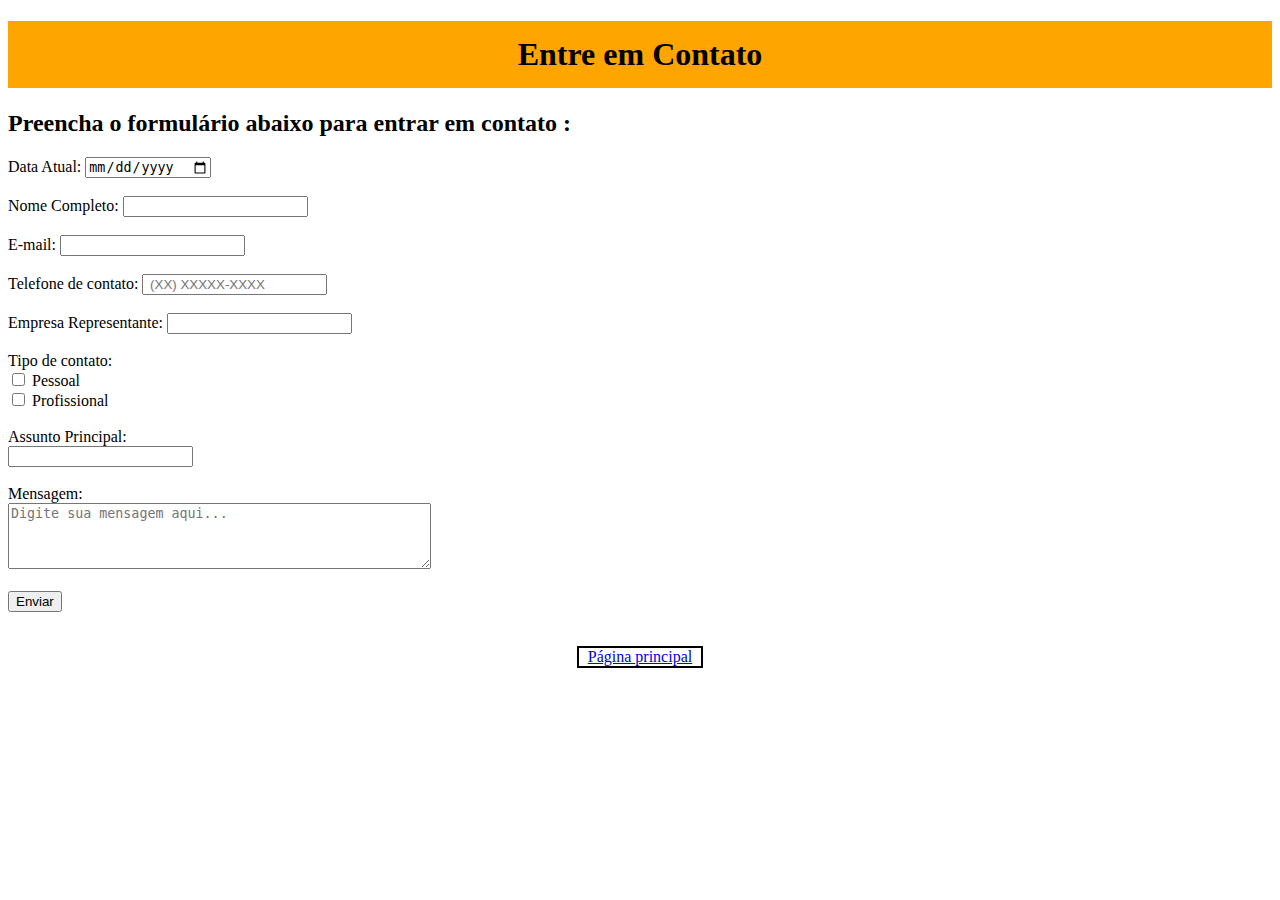
<file: contato.html>
<!DOCTYPE html>
<html lang="pt-br">
<head>
    <meta charset="UTF-8">
    <meta name="viewport" content="width=device-width, initial-scale=1.0">
    <title>Entre em Contato</title>
    <link rel="stylesheet" href="contato.css">

</head>

<body>

    <h1>Entre em Contato</h1>
    <h2>Preencha o formulário abaixo para entrar em contato :</h2> <!-- título secundário -->

    <form action="/submit" method="post">  <!-- Criação do formulário de contato -->
        <label >Data Atual:</label>
        <input type="date" id="Data" name="data atual" required><br><br>
        
        <label >Nome Completo:</label>
        <input type="text" id="nome" name="nome" required><br><br>

        <label >E-mail:</label>
        <input type="text" id="email" name="email" required><br><br>

        <label >Telefone de contato:</label> <!-- Espaço para preenchimentod e contato com modelo -->
        <input type="text" id="telefone" name="telefone" placeholder=" (XX) XXXXX-XXXX" required><br><br>

        <label >Empresa Representante:</label>
        <input type="text" id="empresa" name="empresa" ><br><br>

        <label >Tipo de contato:</label><br> <!-- seleção de tipo de mensagem -->
        <input type="checkbox" id="pessoal">
        <label for="pessoal">Pessoal</label><br>
        <input type="checkbox" id="profissional">
        <label for="profissional">Profissional</label><br><br>

        <label>Assunto Principal:</label><br>
        <input type="texto" id="assunto principal" required><br><br>

        <label for="messagem" >Mensagem:</label><br> <!-- Espaço para mensagem -->
        <textarea id="messagem" name="messagem" rows="4" cols="50" placeholder="Digite sua mensagem aqui..."></textarea><br><br>

        <input type="submit" value="Enviar"><br><br>   <!-- Botão para enviar o formulário -->
        
    </form>

    <p class="menu">
        <a href="index.html">Página principal</a>
    </p>
  
</body>
</html>
</file>
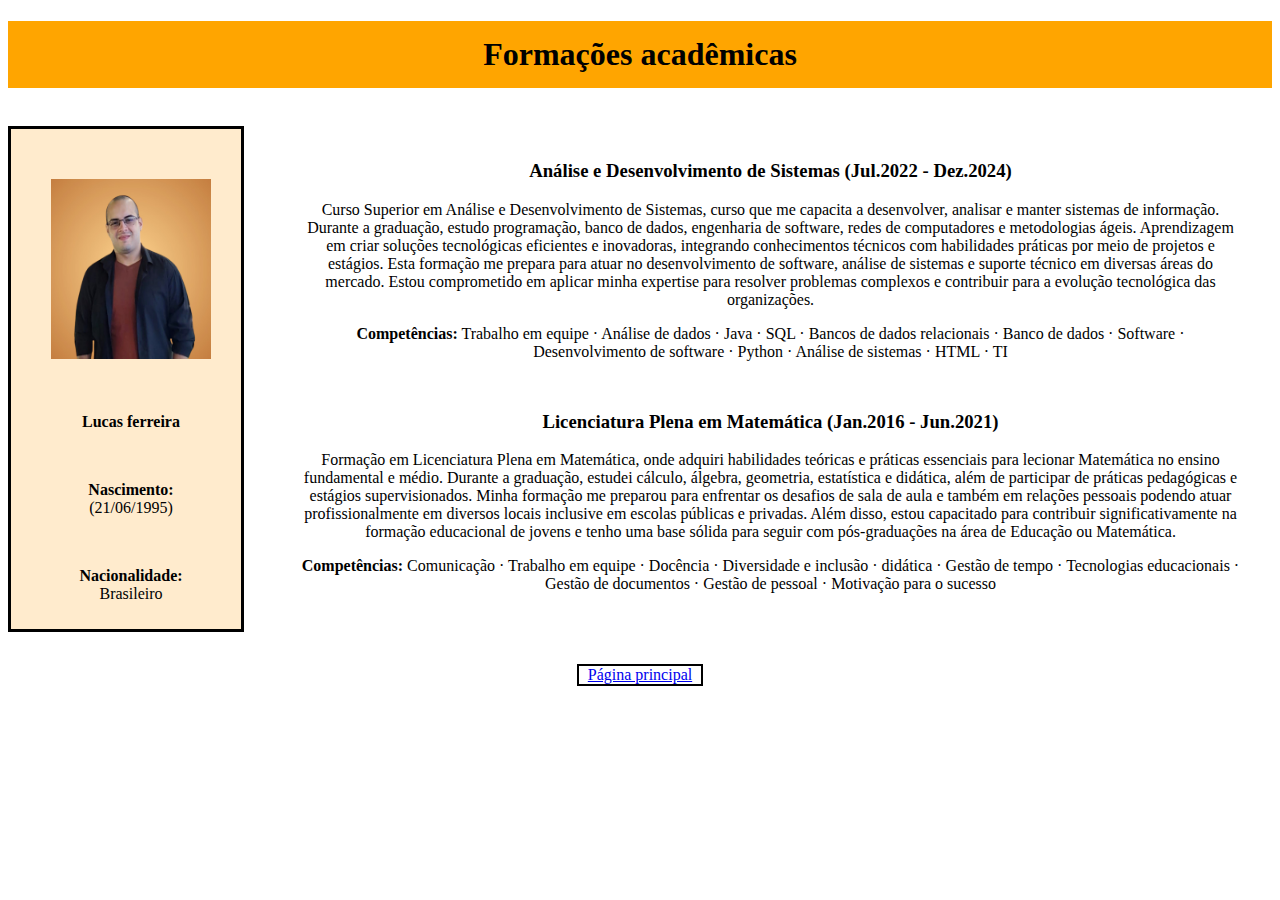
<file: formacaoacademica.html>
<!DOCTYPE html>
<html lang="pt-br">
<head>
    <meta charset="UTF-8">
    <meta name="viewport" content="width=device-width, initial-scale=1.0">
    <title>Formações acadêmicas</title>
    <link rel="stylesheet" href="formacao.css">

</head>

<body>

    <h1>Formações acadêmicas</h1>

    <div class="blocos">
        <ul class="perfil">
            <li><img src="perfil Lucas 01.jpeg" alt="Foto de perfil" title="Foto de perfil" width="160px" height="180px" ></li>
            <li><b>Lucas ferreira</b></li>
            <li><b>Nascimento:</b> (21/06/1995)</li>
            <li><b>Nacionalidade:</b> Brasileiro</li>
        </ul>
    
        <div> 
            <ul class="formacao">

                <li>
                    <h3>Análise e Desenvolvimento de Sistemas (Jul.2022 - Dez.2024)</h3>
                <p>Curso Superior em Análise e Desenvolvimento de Sistemas, curso que me capacita a desenvolver, analisar e manter sistemas de informação. Durante a graduação, estudo programação, banco de dados, engenharia de software, redes de computadores e metodologias ágeis. Aprendizagem em criar soluções tecnológicas eficientes e inovadoras, integrando conhecimentos técnicos com habilidades práticas por meio de projetos e estágios. Esta formação me prepara para atuar no desenvolvimento de software, análise de sistemas e suporte técnico em diversas áreas do mercado. Estou comprometido em aplicar minha expertise para resolver problemas complexos e contribuir para a evolução tecnológica das organizações.</p>

                <p><b>Competências:</b> Trabalho em equipe · Análise de dados · Java · SQL · Bancos de dados relacionais · Banco de dados · Software · Desenvolvimento de software · Python · Análise de sistemas · HTML · TI</p>
                
                </li>

                <li>
                    <h3>Licenciatura Plena em Matemática (Jan.2016 - Jun.2021)</h3>
                <p>Formação em Licenciatura Plena em Matemática, onde adquiri habilidades teóricas e práticas essenciais para lecionar Matemática no ensino fundamental e médio. Durante a graduação, estudei cálculo, álgebra, geometria, estatística e didática, além de participar de práticas pedagógicas e estágios supervisionados. Minha formação me preparou para enfrentar os desafios de sala de aula e também em relações pessoais podendo atuar profissionalmente em diversos locais inclusive em escolas públicas e privadas. Além disso, estou capacitado para contribuir significativamente na formação educacional de jovens e tenho uma base sólida para seguir com pós-graduações na área de Educação ou Matemática.</p>

                <p><b>Competências:</b> Comunicação · Trabalho em equipe · Docência · Diversidade e inclusão · didática · Gestão de tempo · Tecnologias educacionais · Gestão de documentos · Gestão de pessoal · Motivação para o sucesso</p>

                </li>
            </ul>
        </div>
    </div>

    <p class="menu">
        <a href="index.html">Página principal</a>
    </p>

</body>
</html>
</file>
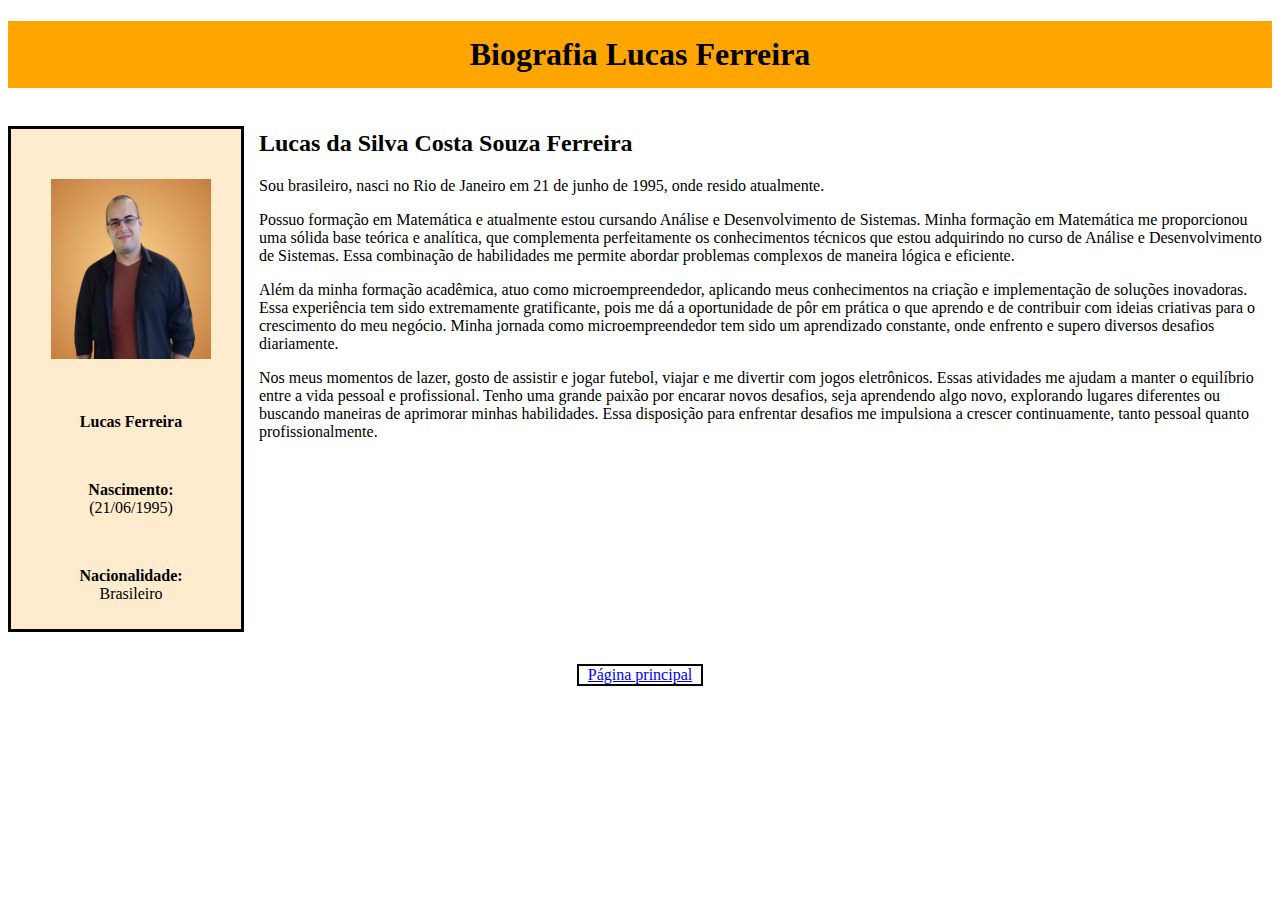
<file: sobremim.html>
<!DOCTYPE html>
<html lang="pt-br">
<head>
    <meta charset="UTF-8">
    <meta name="viewport" content="width=device-width, initial-scale=1.0">
    <title>Sobre mim</title>
    <link rel="stylesheet" href="sobremim.css">

</head>

<body>

    <h1>Biografia Lucas Ferreira</h1>

    <div class="blocos">
        <ul>
            <li><img src="perfil Lucas 01.jpeg" alt="Foto de perfil" title="Foto de perfil" width="160px" height="180px" ></li>
            <li><b>Lucas Ferreira</b></li>
            <li><b>Nascimento:</b> (21/06/1995)</li>
            <li><b>Nacionalidade:</b> Brasileiro</li>
        </ul>
    
        <div>
            <h2>Lucas da Silva Costa Souza Ferreira</h2>
            <p>Sou brasileiro, nasci no Rio de Janeiro em 21 de junho de 1995, onde resido atualmente.</p>
            <p>Possuo formação em Matemática e atualmente estou cursando Análise e Desenvolvimento de Sistemas. Minha formação em Matemática me proporcionou uma sólida base teórica e analítica, que complementa perfeitamente os conhecimentos técnicos que estou adquirindo no curso de Análise e Desenvolvimento de Sistemas. Essa combinação de habilidades me permite abordar problemas complexos de maneira lógica e eficiente.</p>
            <p>Além da minha formação acadêmica, atuo como microempreendedor, aplicando meus conhecimentos na criação e implementação de soluções inovadoras. Essa experiência tem sido extremamente gratificante, pois me dá a oportunidade de pôr em prática o que aprendo e de contribuir com ideias criativas para o crescimento do meu negócio. Minha jornada como microempreendedor tem sido um aprendizado constante, onde enfrento e supero diversos desafios diariamente.</p>
            <p>Nos meus momentos de lazer, gosto de assistir e jogar futebol, viajar e me divertir com jogos eletrônicos. Essas atividades me ajudam a manter o equilíbrio entre a vida pessoal e profissional. Tenho uma grande paixão por encarar novos desafios, seja aprendendo algo novo, explorando lugares diferentes ou buscando maneiras de aprimorar minhas habilidades. Essa disposição para enfrentar desafios me impulsiona a crescer continuamente, tanto pessoal quanto profissionalmente.</p>
        </div>
    
    </div>

    <p class="menu">
        <a href="index.html">Página principal</a>
    </p>
</body>
</html>
</file>
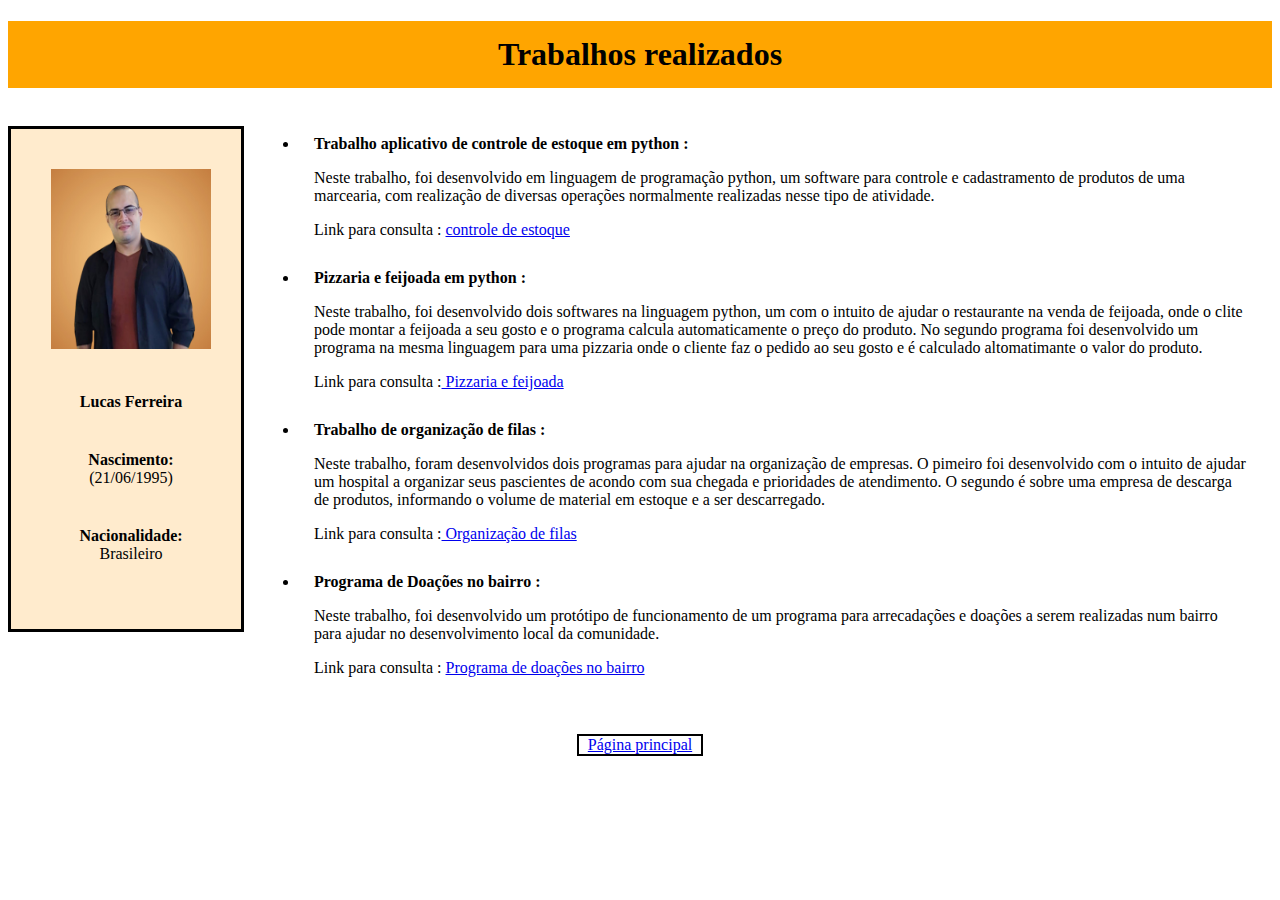
<file: trabalhosrealizados.html>
<!DOCTYPE html>
<html lang="pt-br">
<head>
    <meta charset="UTF-8">
    <meta name="viewport" content="width=device-width, initial-scale=1.0">
    <title>Trabalhos realizados</title>
    <link rel="stylesheet" href="trabalhosrealizados.css">
</head>

<body>

    <h1>Trabalhos realizados</h1>

    <div class="blocos"> <!-- Bloco de perfil de apresentação -->
        <ul class="perfil">
            <li><img src="perfil Lucas 01.jpeg" alt="Foto de perfil" title="Foto de perfil" width="160px" height="180px" ></li>
            <li><b>Lucas Ferreira</b></li>
            <li><b>Nascimento:</b> (21/06/1995)</li>
            <li><b>Nacionalidade:</b> Brasileiro</li>
        </ul>
    
        <div>
            <ul class="conteudo">  <!-- Lista não ordenada criada para organizar os trabalhos colocados -->
                <li><b>Trabalho aplicativo de controle de estoque em python :</b>
                    <p>Neste trabalho, foi desenvolvido em linguagem de programação python, um software para controle e cadastramento de produtos de uma marcearia, com realização de diversas operações normalmente realizadas nesse tipo de atividade.</p>
                    Link para consulta : <a href="https://drive.google.com/file/d/1ZLZi3KsQZZ8a5MVSx7VPzw81KIzMHv-N/view?usp=sharing"> controle de estoque</a>
                </li>

                <li><b>Pizzaria e feijoada em python :</b>
                    <p>Neste trabalho, foi desenvolvido dois softwares na linguagem python, um com o intuito de ajudar o restaurante na venda de feijoada, onde o clite pode montar a feijoada a seu gosto e o programa calcula automaticamente o preço do produto. No segundo programa foi desenvolvido um programa na mesma linguagem para uma pizzaria onde o cliente faz o pedido ao seu gosto e é calculado altomatimante o valor do produto.</p>
                    Link para consulta :<a href="https://drive.google.com/file/d/1Ym_W_kRwuO6Jt-sy95P27A0uKMn-YCmT/view?usp=sharing"> Pizzaria e feijoada</a>
                </li>

                <li><b>Trabalho de organização de filas :</b>
                    <p>Neste trabalho, foram desenvolvidos dois programas para ajudar na organização de empresas. O pimeiro foi desenvolvido com o intuito de ajudar um hospital a organizar seus pascientes de acondo com sua chegada e prioridades de atendimento. O segundo é sobre uma empresa de descarga de produtos, informando o volume de material em estoque e a ser descarregado.</p>
                    Link para consulta :<a href="https://drive.google.com/file/d/1xnX3-TXxE8cW-yJYWkQje6vKslIjdJ2d/view?usp=sharing">  Organização de filas</a>
                </li>

                <li><b>Programa de Doações no bairro :</b>
                    <p>Neste trabalho, foi desenvolvido um protótipo de funcionamento de um programa para arrecadações e doações a serem realizadas num bairro para ajudar no desenvolvimento local da comunidade. </p>
                    Link para consulta : <a href="https://drive.google.com/file/d/1w1NleykOAqhW3VOM4qCAmwWhAfrrJRvs/view?usp=drive_link"> Programa de doações no bairro</a>
                </li>
            </ul>
        </div>
    </div>

    <p class="menu">
        <a href="index.html">Página principal</a>
    </p>
</body>
</html>
</file>
<file: contato.css>
h1{ /*estilização da faixa cabeçalho*/
    background-color: orange;
    text-align: center;
    padding: 15px;
}

.menu{
    text-align: center;
    border: 2px solid black;
    margin-left: 45%;
    margin-right: 45%;
}
</file>
<file: formacao.css>
.blocos{
    display: flex; /*posicionamento de elementos na página*/
    gap: 15px;
}

h1{
    background-color: orange;
    text-align: center;
    padding: 15px;
}


ul.perfil{  /*Estilização parte perfil*/
    background-color: blanchedalmond;
    border:3px solid black;
    height: 500px;
}

li{
    text-align: center;
    list-style-type:none ;
    left: 10;
    right: 10;
    margin-top: 50px;
    margin-right: 30px;
    
}

.menu{
    text-align: center;
    border: 2px solid black;
    margin-left: 45%;
    margin-right: 45%;
}
</file>
<file: sobremim.css>
.blocos{
    display: flex; /*posicionamento de elementos na página*/
    gap: 15px;
}

h1{
    background-color: orange;
    text-align: center;
    padding: 15px;
}

ul{
    background-color: blanchedalmond;
    border:3px solid black;
    height: 500px;
}

li{
    text-align: center;
    list-style-type:none ;
    left: 10;
    right: 10;
    margin-top: 50px;
    margin-right: 30px;  
}

.menu{
    text-align: center;
    border: 2px solid black;
    margin-left: 45%;
    margin-right: 45%;
}
</file>
<file: trabalhosrealizados.css>
.blocos{
    display: flex; /*posicionamento de elementos na página*/
    gap: 15px;
}

h1{ /*estilização do título dapágina*/
    background-color: orange;
    text-align: center;
    padding: 15px;
}


.perfil{ /*estilização do bloco perfil*/
    background-color: blanchedalmond;
    border:3px solid black;
    height: 500px;


li{
    text-align: center;
    list-style-type:none ;
    left: 10;
    right: 10;
    margin-top: 40px;
    margin-right: 30px;
    }  
}


.conteudo{ /*estilização do bloco de conteúdo*/
    padding: 10px;
    margin-top: 0px;
    margin-left: 30px;
    li{
        padding: 15px;
    }
}

.menu{
    text-align: center;
    border: 2px solid black;
    margin-left: 45%;
    margin-right: 45%;
}
</file>
